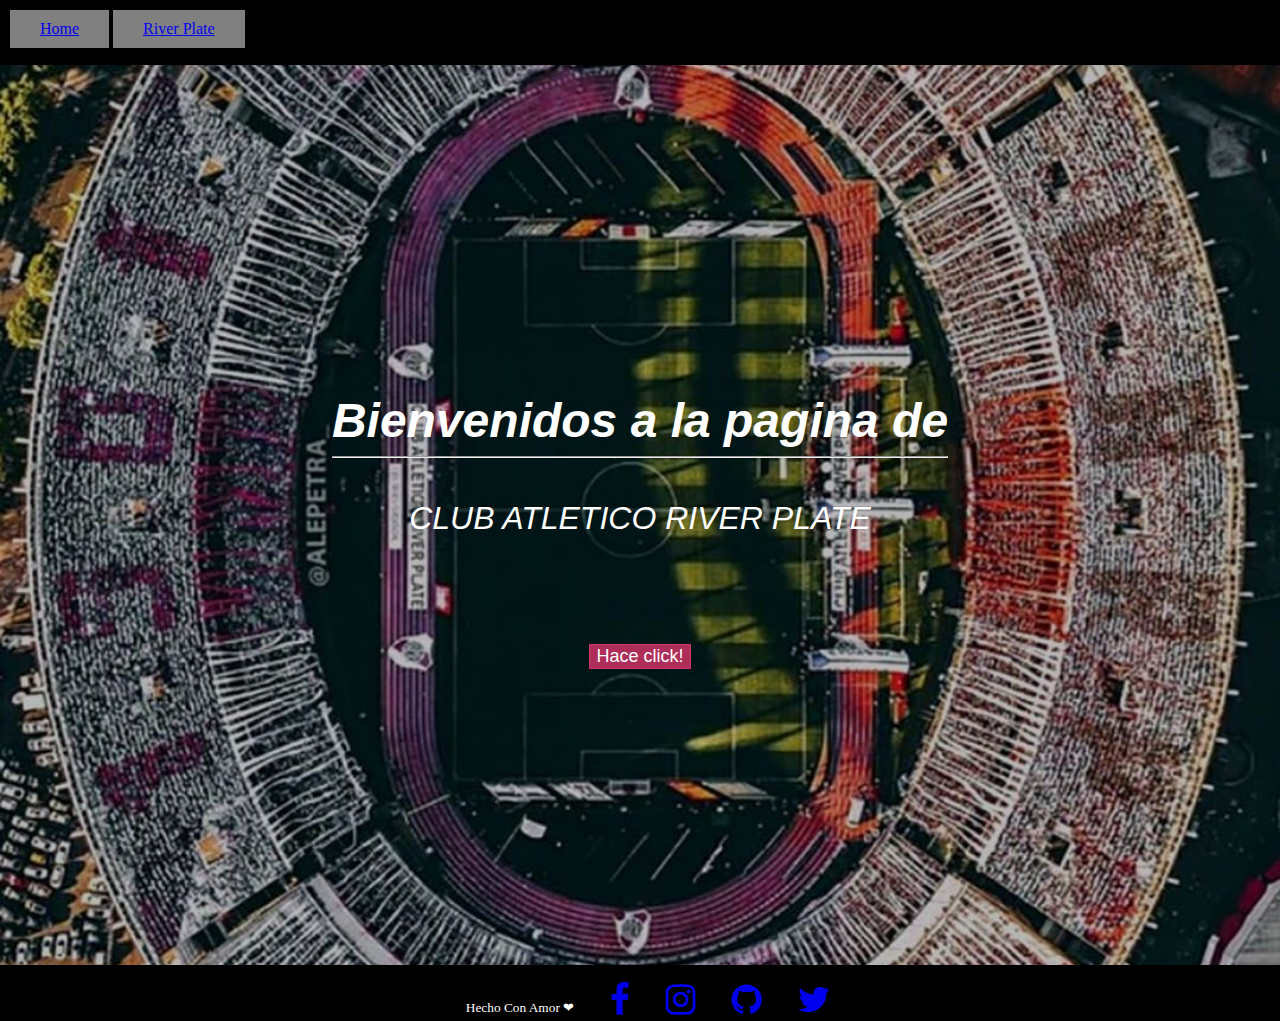
<file: index.html>
<!DOCTYPE html>
<html lang="en">
<head>
    <meta charset="UTF-8">
    <meta name="viewport" content="width=device-width, initial-scale=1.0">
   <link rel="stylesheet" href="styles.css">
    
    <link rel="stylesheet" href="https://cdnjs.cloudflare.com/ajax/libs/font-awesome/4.7.0/css/font-awesome.min.css">
    <title>Document</title>
</head>

<body style = "background-color:black">

    <nav>
        <a class="nav" href="index.html">Home</a>
        <a class="nav" href="pagina1.html">River Plate</a>
    </nav>

    <section class="hero">
        <div class="hero-content">     
           <h1 class="hero-title">
              <em><i>Bienvenidos a la pagina de</em></i>
           </h1>
             <hr> <br>
           <h2 class="hero-subtitle">
              <em><i>CLUB ATLETICO RIVER PLATE</em></i>
           </h2>  
           <button type="button" class="hero-button" onclick="location.href='pagina1.html'">
                Hace click!
           </button>        
        </div>   
    </section>

    <footer class="social-footer">
      <div class="social-footer-icons">
        <ul>
            <li class="parrafo" style="color: white ; font-size: smaller;">Hecho Con Amor &#x2764</li> 
          <li><a href="https://www.facebook.com/"><i class="fa fa-facebook" aria-hidden="true"></i></a></li>
          <li><a href="https://www.instagram.com/?hl=en"><i class="fa fa-instagram" aria-hidden="true"></i></a></li>
          <li><a href="https://www.github.com/Mangiaa"><i class="fa fa-github"></i></a></li>
          <li><a href="https://twitter.com/?lang=en"><i class="fa fa-twitter" aria-hidden="true"></i></a></li>
        </ul>
      </div>
    </footer>
       
</body>
</html>
</file>
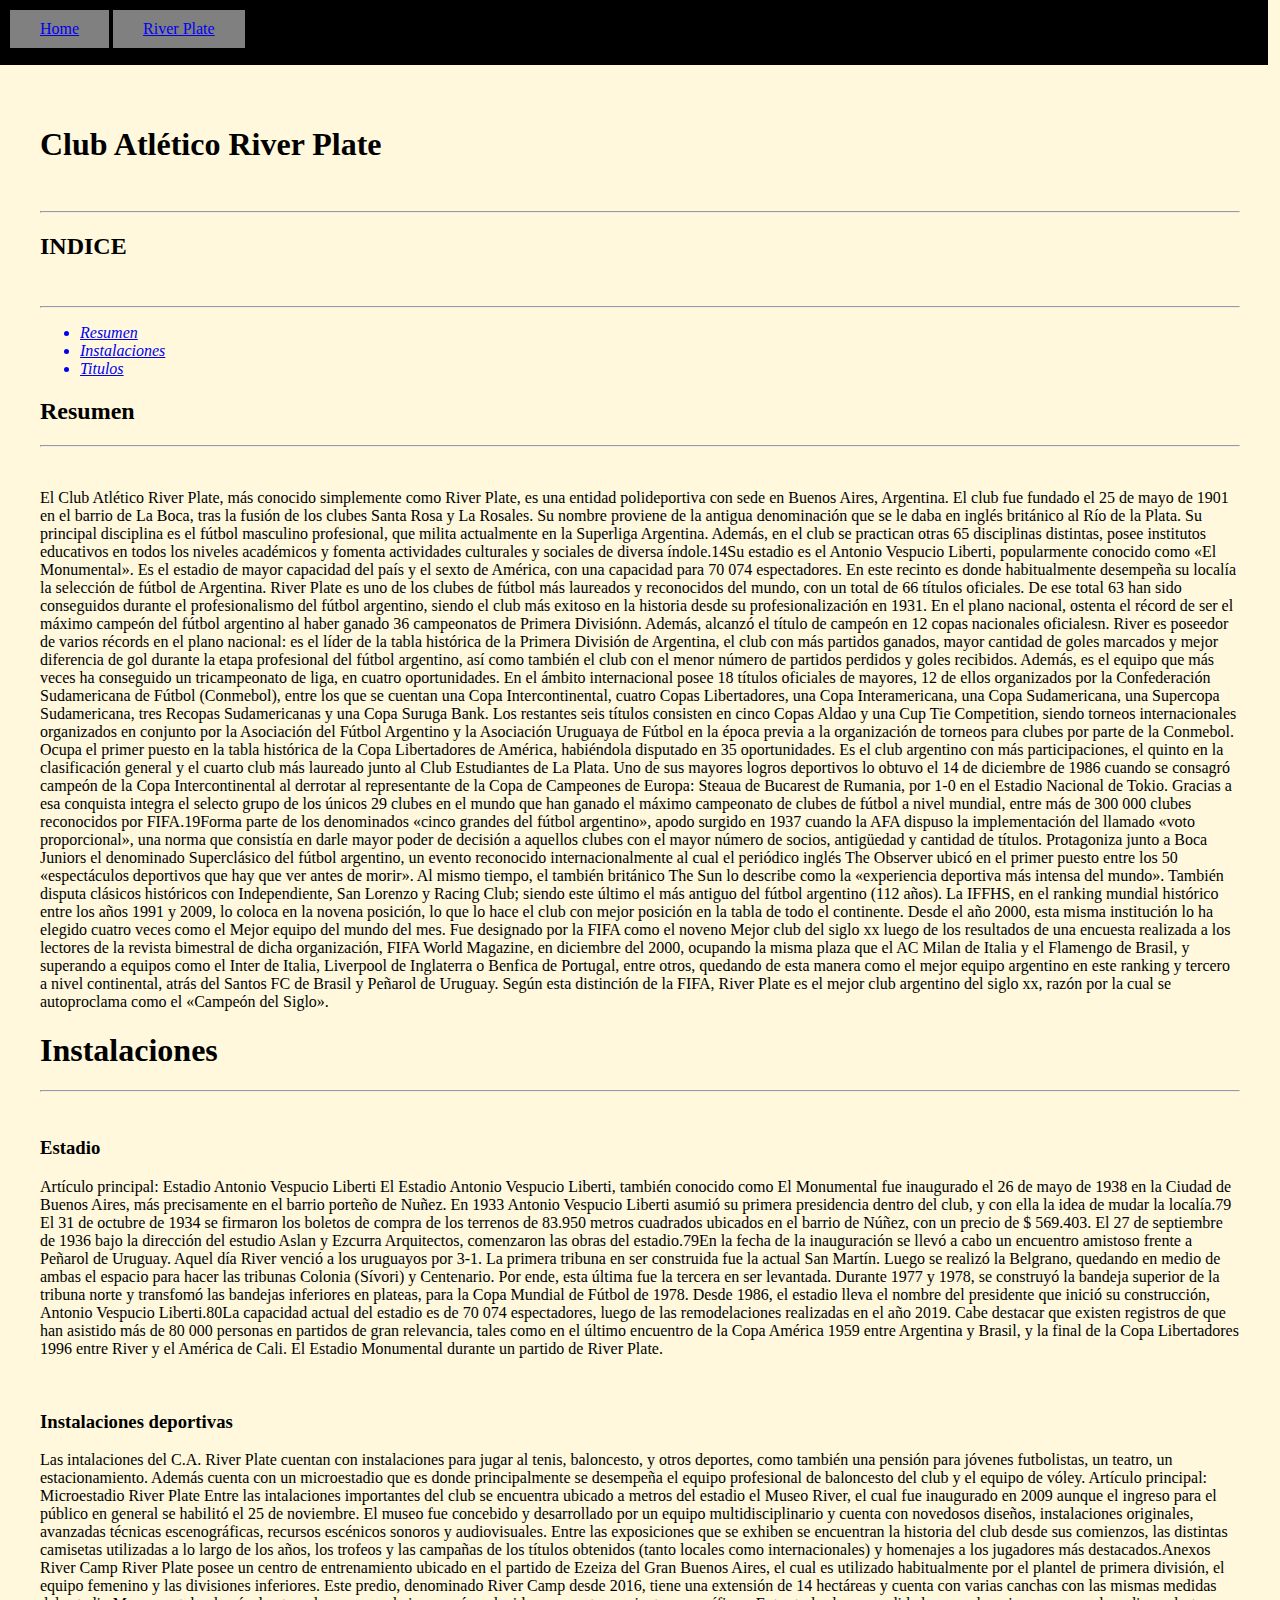
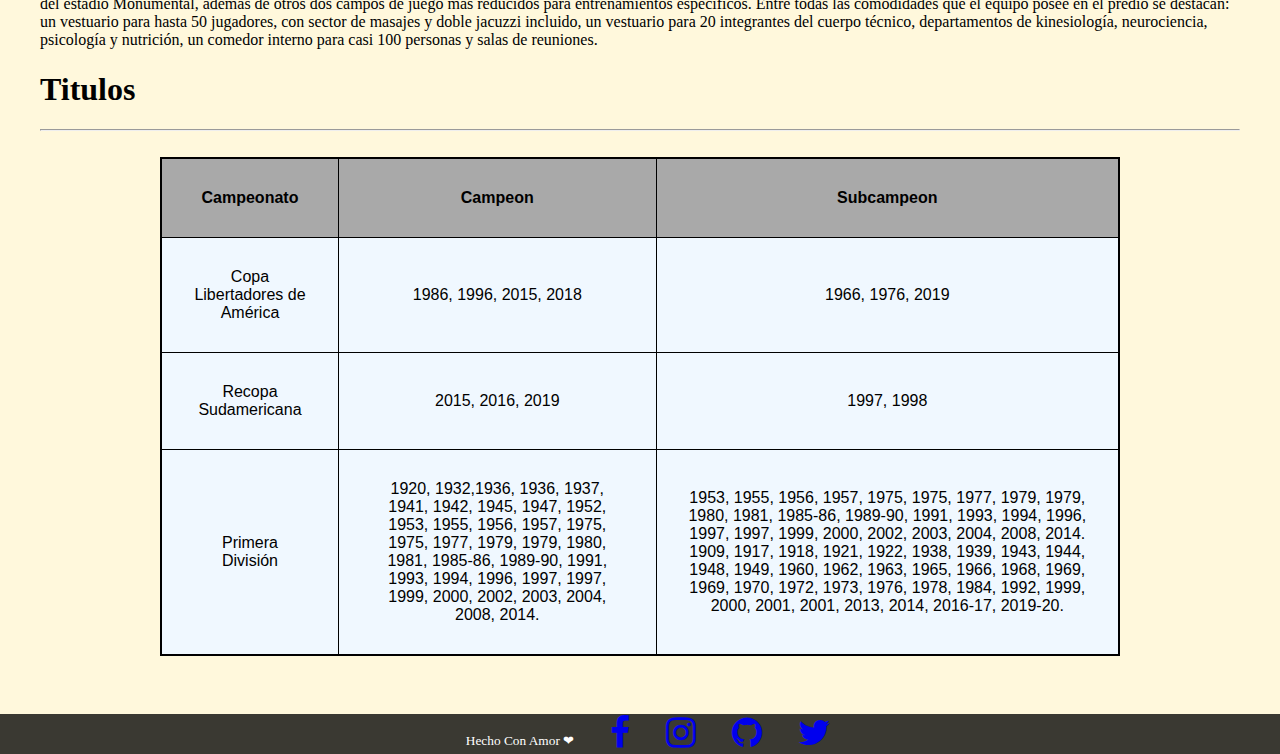
<file: pagina1.html>
<!DOCTYPE html>
<html lang="en">
<head>
    <meta charset="UTF-8">
    <meta name="viewport" content="width=device-width, initial-scale=1.0">
    <title>Document</title>
</head>
<body>
    <!DOCTYPE html>
<html lang="en">
<head>
    <meta charset="UTF-8">
    <meta name="viewport" content="width=device-width, initial-scale=1.0">
    <link rel="stylesheet" href="styles.css">
    
    <link rel="stylesheet" href="https://cdnjs.cloudflare.com/ajax/libs/font-awesome/4.7.0/css/font-awesome.min.css">
    <title>Document</title>
</head>
<body>
    <nav>
        <a class="nav" href="index.html">Home</a>
        <!--<a class="nav" href="pagina2.html">Galeria De Imagenes</a>-->
        <a class="nav" href="pagina1.html">River Plate</a>
    </nav>
<main>
      <div class="container">
        <h1 id="titulo">Club Atlético River Plate</h1><br><hr>
        <h2>INDICE</h2><br><hr>
        <ul><em>
            <a href="#introduccion"><li>Resumen</li></a>
            <a href="#instalaciones"><li>Instalaciones</li></a>
            <a href="#titulos"><li>Titulos</li></a></em>
        </ul>

        <h2 id="introduccion">Resumen</h2> <hr> <br>
        <p>
            El Club Atlético River Plate, más conocido simplemente como River Plate, es una entidad polideportiva con sede en Buenos Aires, Argentina. El club fue fundado el 25 de mayo de 1901 en el barrio de La Boca, tras la fusión de los clubes Santa Rosa y La Rosales. Su nombre proviene de la antigua denominación que se le daba en inglés británico al Río de la Plata.​ Su principal disciplina es el fútbol masculino profesional, que milita actualmente en la Superliga Argentina. Además, en el club se practican otras 65 disciplinas distintas, posee institutos educativos en todos los niveles académicos y fomenta actividades culturales y sociales de diversa índole.14​

            Su estadio es el Antonio Vespucio Liberti, popularmente conocido como «El Monumental». Es el estadio de mayor capacidad del país y el sexto de América, con una capacidad para 70 074 espectadores. En este recinto es donde habitualmente desempeña su localía la selección de fútbol de Argentina.
            
            River Plate es uno de los clubes de fútbol más laureados y reconocidos del mundo, con un total de 66 títulos oficiales. De ese total 63 han sido conseguidos durante el profesionalismo del fútbol argentino, siendo el club más exitoso en la historia desde su profesionalización en 1931. En el plano nacional, ostenta el récord de ser el máximo campeón del fútbol argentino al haber ganado 36 campeonatos de Primera Divisiónn. Además, alcanzó el título de campeón en 12 copas nacionales oficialesn.  River es poseedor de varios récords en el plano nacional: es el líder de la tabla histórica de la Primera División de Argentina, el club con más partidos ganados, mayor cantidad de goles marcados y mejor diferencia de gol durante la etapa profesional del fútbol argentino, así como también el club con el menor número de partidos perdidos y goles recibidos. Además, es el equipo que más veces ha conseguido un tricampeonato de liga, en cuatro oportunidades.
            
            En el ámbito internacional posee 18 títulos oficiales de mayores, 12 de ellos organizados por la Confederación Sudamericana de Fútbol (Conmebol), entre los que se cuentan una Copa Intercontinental, cuatro Copas Libertadores, una Copa Interamericana, una Copa Sudamericana, una Supercopa Sudamericana, tres Recopas Sudamericanas y una Copa Suruga Bank. Los restantes seis títulos consisten en cinco Copas Aldao y una Cup Tie Competition, siendo torneos internacionales organizados en conjunto por la Asociación del Fútbol Argentino y la Asociación Uruguaya de Fútbol en la época previa a la organización de torneos para clubes por parte de la Conmebol. Ocupa el primer puesto en la tabla histórica de la Copa Libertadores de América, habiéndola disputado en 35 oportunidades. Es el club argentino con más participaciones, el quinto en la clasificación general y el cuarto club más laureado junto al Club Estudiantes de La Plata.
            
            Uno de sus mayores logros deportivos lo obtuvo el 14 de diciembre de 1986 cuando se consagró campeón de la Copa Intercontinental al derrotar al representante de la Copa de Campeones de Europa: Steaua de Bucarest de Rumania, por 1-0 en el Estadio Nacional de Tokio. Gracias a esa conquista integra el selecto grupo de los únicos 29 clubes en el mundo que han ganado el máximo campeonato de clubes de fútbol a nivel mundial, entre más de 300 000 clubes reconocidos por FIFA.19​
            
            Forma parte de los denominados «cinco grandes del fútbol argentino», apodo surgido en 1937 cuando la AFA dispuso la implementación del llamado «voto proporcional», una norma que consistía en darle mayor poder de decisión a aquellos clubes con el mayor número de socios, antigüedad y cantidad de títulos. Protagoniza junto a Boca Juniors el denominado Superclásico del fútbol argentino, un evento reconocido internacionalmente al cual el periódico inglés The Observer ubicó en el primer puesto entre los 50 «espectáculos deportivos que hay que ver antes de morir». Al mismo tiempo, el también británico The Sun lo describe como la «experiencia deportiva más intensa del mundo».​ También disputa clásicos históricos con Independiente, San Lorenzo y Racing Club; siendo este último el más antiguo del fútbol argentino (112 años).
            
            La IFFHS, en el ranking mundial histórico entre los años 1991 y 2009, lo coloca en la novena posición, lo que lo hace el club con mejor posición en la tabla de todo el continente. Desde el año 2000, esta misma institución lo ha elegido cuatro veces como el Mejor equipo del mundo del mes. Fue designado por la FIFA como el noveno Mejor club del siglo xx luego de los resultados de una encuesta realizada a los lectores de la revista bimestral de dicha organización, FIFA World Magazine, en diciembre del 2000, ocupando la misma plaza que el AC Milan de Italia y el Flamengo de Brasil, y superando a equipos como el Inter de Italia, Liverpool de Inglaterra o Benfica de Portugal, entre otros, quedando de esta manera como el mejor equipo argentino en este ranking y tercero a nivel continental, atrás del Santos FC de Brasil y Peñarol de Uruguay. Según esta distinción de la FIFA, River Plate es el mejor club argentino del siglo xx, razón por la cual se autoproclama como el «Campeón del Siglo».
        </p>
        <h1 id="instalaciones">Instalaciones</h1> <hr> <br>
            <h3>Estadio</h3>
            <p>
                Artículo principal: Estadio Antonio Vespucio Liberti
                El Estadio Antonio Vespucio Liberti, también conocido como El Monumental fue inaugurado el 26 de mayo de 1938 en la Ciudad de Buenos Aires, más precisamente en el barrio porteño de Nuñez. En 1933 Antonio Vespucio Liberti asumió su primera presidencia dentro del club, y con ella la idea de mudar la localía.79​ El 31 de octubre de 1934 se firmaron los boletos de compra de los terrenos de 83.950 metros cuadrados ubicados en el barrio de Núñez, con un precio de $ 569.403. El 27 de septiembre de 1936 bajo la dirección del estudio Aslan y Ezcurra Arquitectos, comenzaron las obras del estadio.79​
                
                En la fecha de la inauguración se llevó a cabo un encuentro amistoso frente a Peñarol de Uruguay. Aquel día River venció a los uruguayos por 3-1. La primera tribuna en ser construida fue la actual San Martín. Luego se realizó la Belgrano, quedando en medio de ambas el espacio para hacer las tribunas Colonia (Sívori) y Centenario. Por ende, esta última fue la tercera en ser levantada.
                
                Durante 1977 y 1978, se construyó la bandeja superior de la tribuna norte y transfomó las bandejas inferiores en plateas, para la Copa Mundial de Fútbol de 1978. ​Desde 1986, el estadio lleva el nombre del presidente que inició su construcción, Antonio Vespucio Liberti.80​
                
                La capacidad actual del estadio es de 70 074 espectadores, luego de las remodelaciones realizadas en el año 2019.​ Cabe destacar que existen registros de que han asistido más de 80 000 personas en partidos de gran relevancia, tales como en el último encuentro de la Copa América 1959 entre Argentina y Brasil, y la final de la Copa Libertadores 1996 entre River y el América de Cali.
                
                
                El Estadio Monumental durante un partido de River Plate.</p> <br>

                <h3>Instalaciones deportivas</h3>

               <p>Las intalaciones del C.A. River Plate cuentan con instalaciones para jugar al tenis, baloncesto, y otros deportes, como también una pensión para jóvenes futbolistas, un teatro, un estacionamiento. Además cuenta con un microestadio que es donde principalmente se desempeña el equipo profesional de baloncesto del club y el equipo de vóley.
                
                Artículo principal: Microestadio River Plate
                Entre las intalaciones importantes del club se encuentra ubicado a metros del estadio el Museo River, el cual fue inaugurado en 2009 aunque el ingreso para el público en general se habilitó el 25 de noviembre. El museo fue concebido y desarrollado por un equipo multidisciplinario y cuenta con novedosos diseños, instalaciones originales, avanzadas técnicas escenográficas, recursos escénicos sonoros y audiovisuales. Entre las exposiciones que se exhiben se encuentran la historia del club desde sus comienzos, las distintas camisetas utilizadas a lo largo de los años, los trofeos y las campañas de los títulos obtenidos (tanto locales como internacionales) y homenajes a los jugadores más destacados.​
                
                Anexos
                River Camp
                River Plate posee un centro de entrenamiento ubicado en el partido de Ezeiza del Gran Buenos Aires, el cual es utilizado habitualmente por el plantel de primera división, el equipo femenino y las divisiones inferiores. Este predio, denominado River Camp desde 2016, tiene una extensión de 14 hectáreas y cuenta con varias canchas con las mismas medidas del estadio Monumental, además de otros dos campos de juego más reducidos para entrenamientos específicos.​ Entre todas las comodidades que el equipo posee en el predio se destacan: un vestuario para hasta 50 jugadores, con sector de masajes y doble jacuzzi incluido, un vestuario para 20 integrantes del cuerpo técnico, departamentos de kinesiología, neurociencia, psicología y nutrición, un comedor interno para casi 100 personas y salas de reuniones.​
            </p>
        <h1 id="titulos">Titulos</h1> <hr> <br>

        <table>
            <tr>
                <th>Campeonato</th>
                <th>Campeon</th>
                <th>Subcampeon</th>
            </tr>
            <tr>
                <td>Copa Libertadores de América</td>
                <td>	1986, 1996, 2015, 2018</td>
                <td>1966, 1976, 2019</td>
            </tr>
            <tr>
                <td>Recopa Sudamericana</td>
                <td>	2015, 2016, 2019</td>
                <td>	1997, 1998</td>
            </tr>
            <tr>
                <td>Primera División </td>
                <td>	1920, 1932,1936, 1936, 1937, 1941, 1942, 1945, 1947, 1952, 1953, 1955, 1956, 1957, 1975, 1975, 1977, 1979, 1979, 1980, 1981, 1985-86, 1989-90, 1991, 1993, 1994, 1996, 1997, 1997, 1999, 2000, 2002, 2003, 2004, 2008, 2014. </td>
                <td> 1953, 1955, 1956, 1957, 1975, 1975, 1977, 1979, 1979, 1980, 1981, 1985-86, 1989-90, 1991, 1993, 1994, 1996, 1997, 1997, 1999, 2000, 2002, 2003, 2004, 2008, 2014.	1909, 1917, 1918, 1921, 1922, 1938, 1939, 1943, 1944, 1948, 1949, 1960, 1962, 1963, 1965, 1966, 1968, 1969, 1969, 1970, 1972, 1973, 1976, 1978, 1984, 1992, 1999, 2000, 2001, 2001, 2013, 2014, 2016-17, 2019-20.</td>
            </tr>
        </table><br>
      </div>
</main>
<footer class="social-footer">
    <div class="social-footer-icons">
      <ul>
        <li class="parrafo" style="color: white ; font-size: smaller;">Hecho Con Amor &#x2764</li> 
        <li><a href="https://www.facebook.com/"><i class="fa fa-facebook" aria-hidden="true"></i></a></li>
        <li><a href="https://www.instagram.com/?hl=en"><i class="fa fa-instagram" aria-hidden="true"></i></a></li>
        <li><a href="https://www.github.com/Mangiaa"><i class="fa fa-github"></i></a></li>
        <li><a href="https://twitter.com/?lang=en"><i class="fa fa-twitter" aria-hidden="true"></i></a></li>
      </ul>
    </div>
  </footer>
</body>
</html>

    
</body>
</html>
</file>
<file: styles.css>
body {
    margin: 0;
    padding: 0;
    background-color: cornsilk;
}
nav{
    margin: 0%;
    background:black;
    width:97.5vw;
    height: 5vh;
    padding: 10px;
}

.nav{
    justify-content: center;
    background:grey;
    text-align:center;
    padding: 10px 30px;
    display: inline-block;   
}

 .hero {
    position: relative;
    width: 100vw;
    height: 100vh;
    display: flex;
    justify-content: center;
    align-items: center;
 }
 .hero::before {
    content: "";
    position: absolute;

    width: 100%;
    height: 100%;
    background: url(img/riverplate.jpg);
    background-repeat: no-repeat;
    background-size: cover;
    background-position: center center;
   
 }
 .hero-content {
    position: relative;
    font-family: "Monserrat", sans-serif;
    color: white;
    text-align: center;
    margin: 0.625rem;
 }
 .hero-title {
    font-size: 3rem;
    font-weight: 600;
    margin-bottom: 0;
 }
 .hero-subtitle {
    font-size: 2rem;
    font-weight: 200;
    margin-top: 1rem;
 }
 .hero-button {
    background-color: #ae2d59;
    color: white;
    border: 1px solid #cb376a;
    margin-top: 5rem;
    padding: 0.9375rem1.875rem;
    font-family: "Monserrat", sans-serif;
    font-size: 1.125rem;
    font-weight: 200;
    cursor: pointer;
 }
 .hero-button:hover {
    background-color: #cb376a;
    border: 1px solid #db7598;
 }
 
.social-footer {
    height: auto;
    width: 100%;
    margin-bottom: 0px;
    padding: 0px;
    background: rgba(0, 0, 0, 0.774);
    bottom: 0;
}

.social-footer-icons {
    width: 100%;
    height: auto;
    margin: auto;
}

.social-footer-icons ul {
    padding-inline-start: 15px;
    text-align: center;
    margin-block-end: 0px;
}

.social-footer-icons ul li {
    display: inline;
    margin: 15px;
    padding-inline-start: 2px;
    border-radius: 0%;

}

.social-footer-icons ul li a {
    font-size: 35px;
}

main{
    padding:10px;
    margin: 30px;
}
table {
    margin:auto;
    width: 80%;
    background-color: aliceblue;
    padding: 10px;
    font-family: Arial, Helvetica, sans-serif;
    border: 2px solid;
    border-collapse: collapse;
}

th,
td {
    text-align: center;
    border: 1px solid;
    padding: 30px;
}

th {
    background-color: darkgray;
    font-weight: bold;
}
</file>
